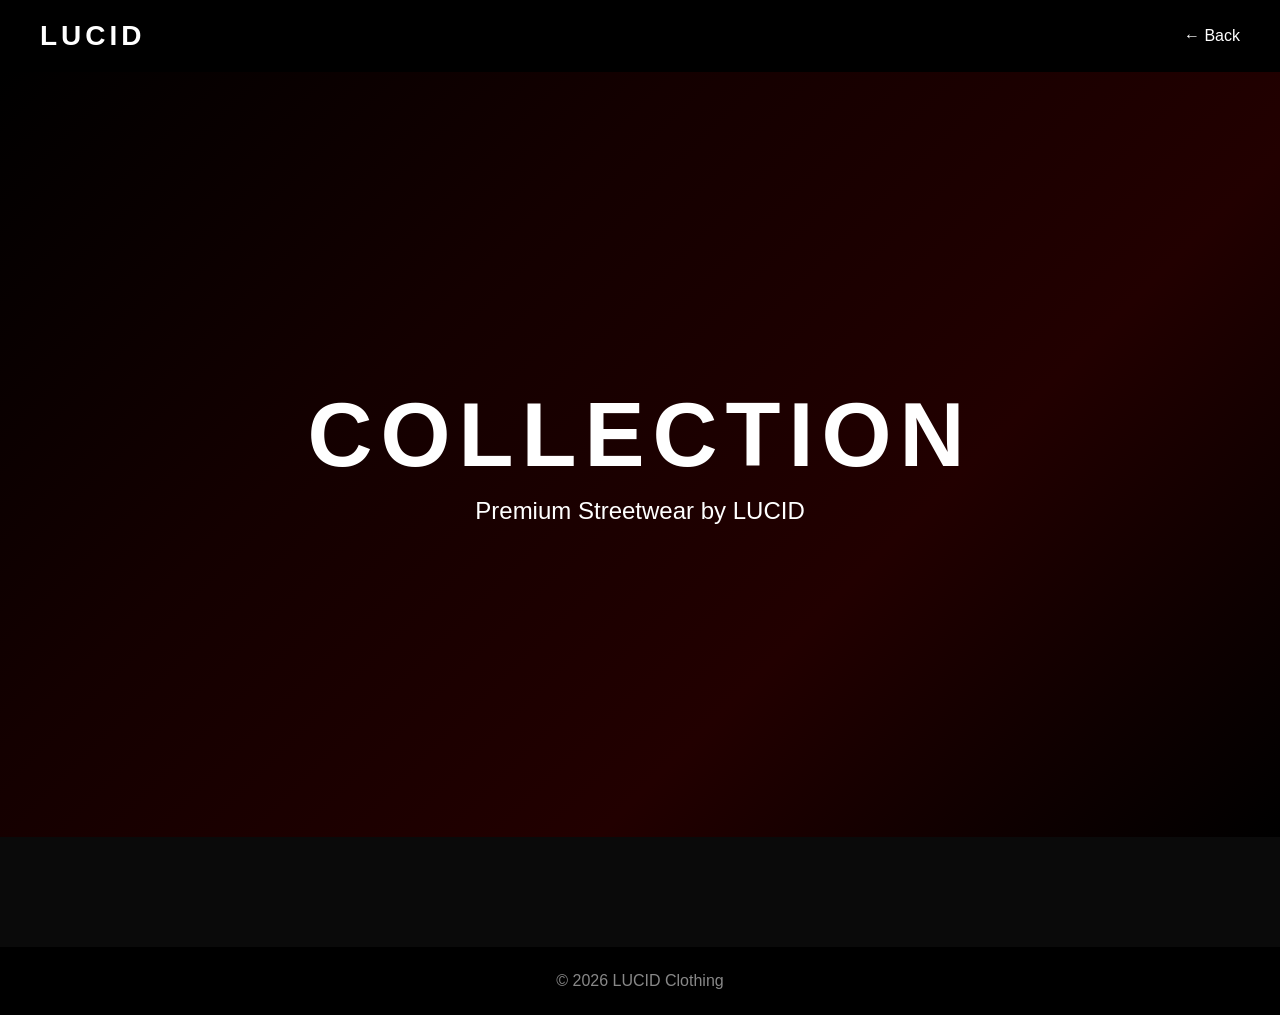
<file: products.html>
<!DOCTYPE html>
<html lang="en">
<head>
<meta charset="UTF-8">
<meta name="viewport" content="width=device-width, initial-scale=1.0">
<title>LUCID Collection</title>
<link rel="stylesheet" href="style.css">
</head>
<body>

<nav class="navbar">
  <div class="logo">LUCID</div>
  <a href="index.html" style="color:white;text-decoration:none;">← Back</a>
</nav>

<section class="hero">
  <div class="hero-content">
    <h1 id="category-title">COLLECTION</h1>
    <p class="tagline">Premium Streetwear by LUCID</p>
  </div>
</section>

<section class="products-section">
  <div class="products" id="product-list"></div>
</section>

<footer>
© 2026 LUCID Clothing
</footer>

<script src="products.js"></script>
</body>
</html>
</file>
<file: style.css>
/* style.css */

*{
  margin:0;
  padding:0;
  box-sizing:border-box;
  scroll-behavior:smooth;
}

body{
  font-family:Arial, sans-serif;
  background:#0a0a0a;
  color:#fff;
}

/* NAVBAR */
.navbar{
  display:flex;
  justify-content:space-between;
  align-items:center;
  padding:20px 40px;
  background:#000;
  position:sticky;
  top:0;
  z-index:999;
}

.logo{
  font-size:28px;
  font-weight:bold;
  letter-spacing:4px;
}

.nav-links{
  display:flex;
  list-style:none;
  gap:25px;
}

.nav-links a{
  color:#fff;
  text-decoration:none;
  transition:0.3s;
}

.nav-links a:hover{
  color:red;
}

.cart-btn{
  cursor:pointer;
  font-weight:bold;
}

/* HERO */
.hero{
  min-height:85vh;
  display:flex;
  justify-content:center;
  align-items:center;
  text-align:center;
  padding:40px;
  background:linear-gradient(135deg,#000,#140000,#220000,#000);
}

.hero h1{
  font-size:90px;
  letter-spacing:8px;
}

.tagline{
  font-size:24px;
  margin-top:10px;
}

.subtext{
  color:#bbb;
  margin-top:10px;
  font-size:18px;
}

.hero-btn{
  display:inline-block;
  margin-top:30px;
  padding:14px 35px;
  background:red;
  color:#fff;
  text-decoration:none;
  border-radius:40px;
  font-weight:bold;
  transition:0.3s;
}

.hero-btn:hover{
  transform:scale(1.08);
  box-shadow:0 0 20px red;
}

/* TRUST */
.trust{
  display:grid;
  grid-template-columns:repeat(auto-fit,minmax(180px,1fr));
  gap:15px;
  padding:30px;
  text-align:center;
  background:#111;
}

/* TITLES */
.section-title{
  text-align:center;
  font-size:42px;
  margin:60px 0 20px;
}

/* GRID */
.products{
  display:grid;
  grid-template-columns:repeat(auto-fit,minmax(260px,1fr));
  gap:25px;
  padding:30px;
}

/* CARD */
.card{
  background:#111;
  border-radius:18px;
  overflow:hidden;
  border:1px solid #222;
  transition:0.35s;
  display:block;
}

.card:hover{
  transform:translateY(-8px);
  box-shadow:0 0 18px rgba(255,0,0,.45);
}

.card img{
  width:100%;
  height:340px;
  object-fit:cover;
  transition:0.4s;
}

.card:hover img{
  transform:scale(1.05);
}

.card-content{
  padding:18px;
}

.card h3{
  font-size:22px;
  margin-bottom:8px;
}

.price{
  color:red;
  font-weight:bold;
  margin-bottom:14px;
}

.card button{
  width:100%;
  padding:12px;
  background:red;
  border:none;
  color:#fff;
  font-weight:bold;
  border-radius:8px;
  cursor:pointer;
  transition:0.3s;
}

.card button:hover{
  box-shadow:0 0 12px red;
}

/* ABOUT / CONTACT */
.about,.contact{
  padding:70px 25px;
  text-align:center;
  max-width:900px;
  margin:auto;
}

.about h2,.contact h2{
  font-size:38px;
  margin-bottom:15px;
}

/* CART */
.cart-box{
  position:fixed;
  top:0;
  right:-100%;
  width:340px;
  height:100%;
  background:#111;
  padding:20px;
  z-index:1000;
  transition:0.4s;
  overflow-y:auto;
}

.cart-box.active{
  right:0;
}

.cart-header{
  display:flex;
  justify-content:space-between;
  align-items:center;
  margin-bottom:20px;
}

.cart-header span{
  cursor:pointer;
  font-size:22px;
}

.cart-item{
  border-bottom:1px solid #333;
  padding:12px 0;
}

.checkout-btn{
  width:100%;
  padding:14px;
  background:red;
  border:none;
  color:#fff;
  font-weight:bold;
  margin-top:20px;
  cursor:pointer;
}

/* FOOTER */
footer{
  margin-top:50px;
  padding:25px;
  text-align:center;
  color:#888;
  background:#000;
}

/* ANIMATION */
.fade-in{
  animation:fadeIn 1.2s ease forwards;
}

.reveal{
  opacity:0;
  transform:translateY(50px);
  transition:1s;
}

.reveal.active{
  opacity:1;
  transform:translateY(0);
}

@keyframes fadeIn{
  from{
    opacity:0;
    transform:translateY(20px);
  }
  to{
    opacity:1;
    transform:translateY(0);
  }
}

/* MOBILE */
@media(max-width:768px){

.navbar{
  padding:15px 20px;
}

.nav-links{
  display:none;
}

.hero h1{
  font-size:58px;
}

.tagline{
  font-size:20px;
}

.section-title{
  font-size:32px;
}

.cart-box{
  width:100%;
}

.products{
  grid-template-columns:1fr;
}

.card img{
  height:300px;
}

}
</file>
